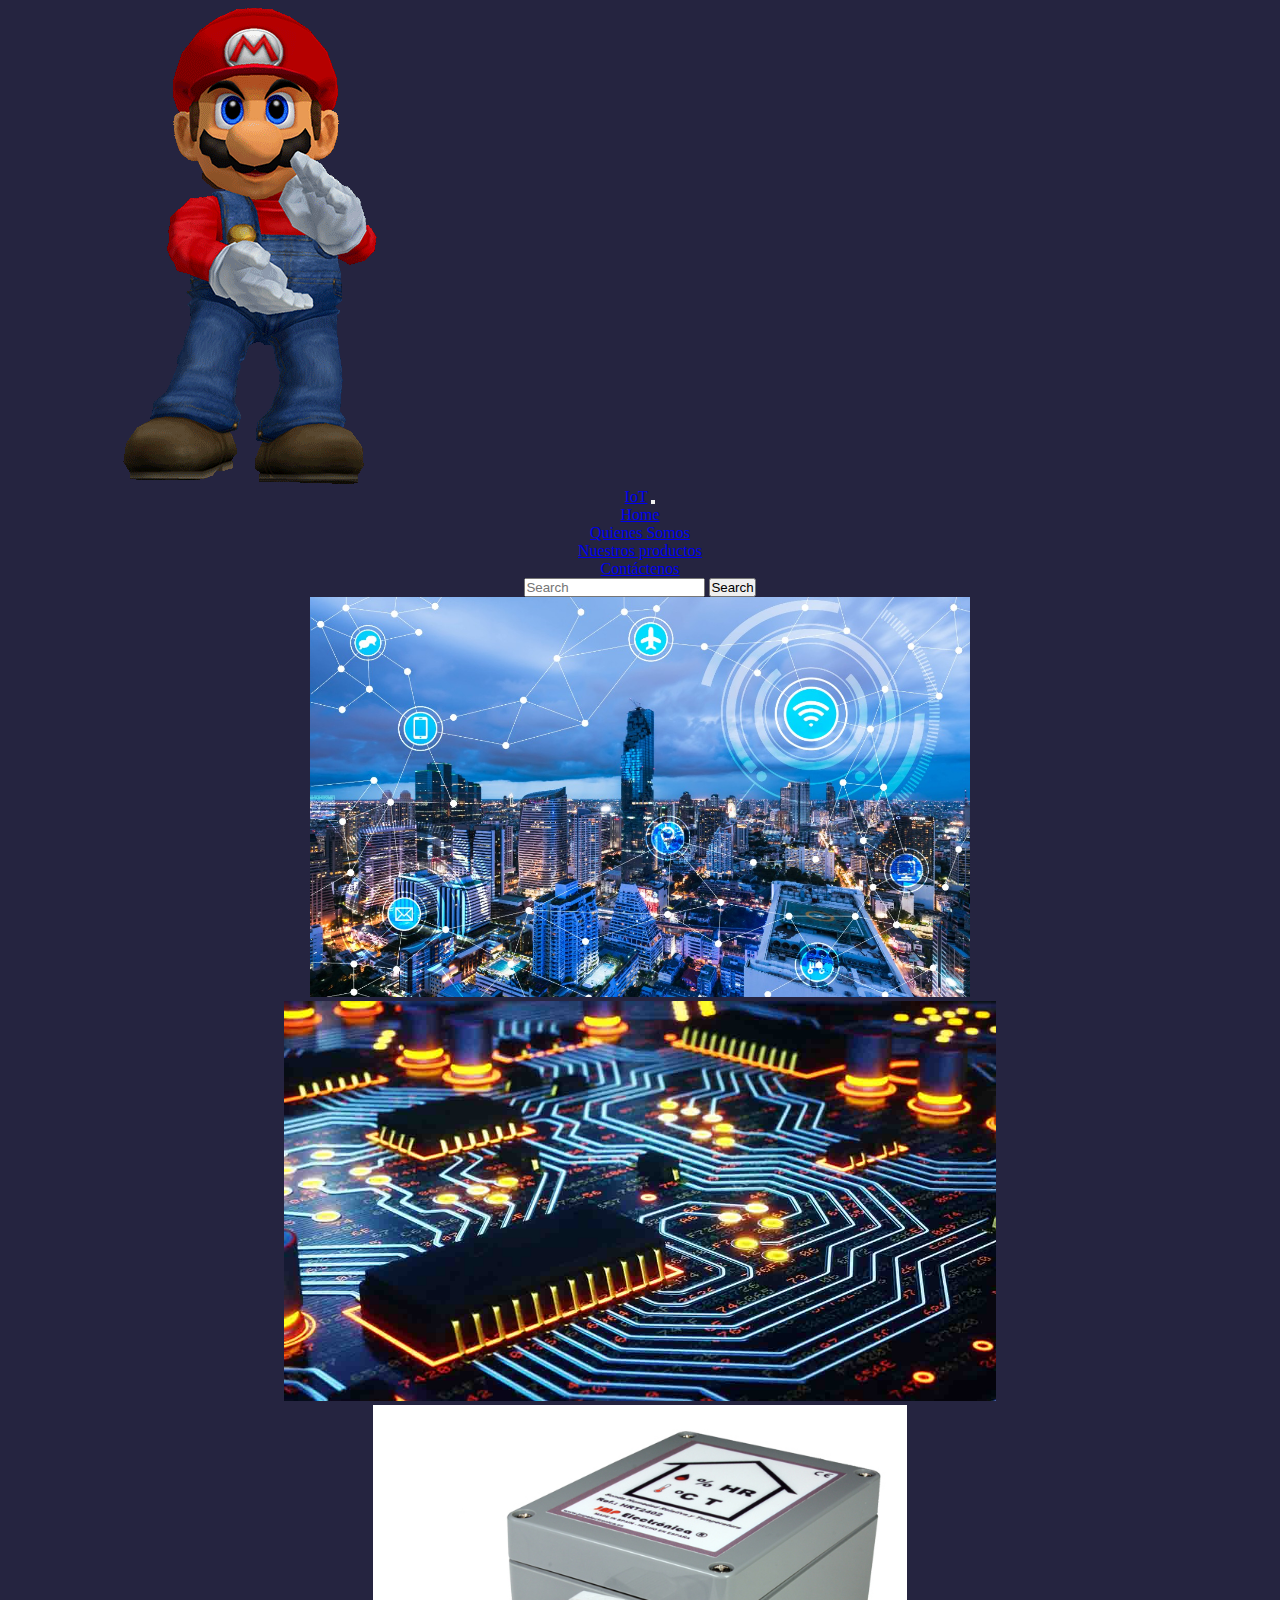
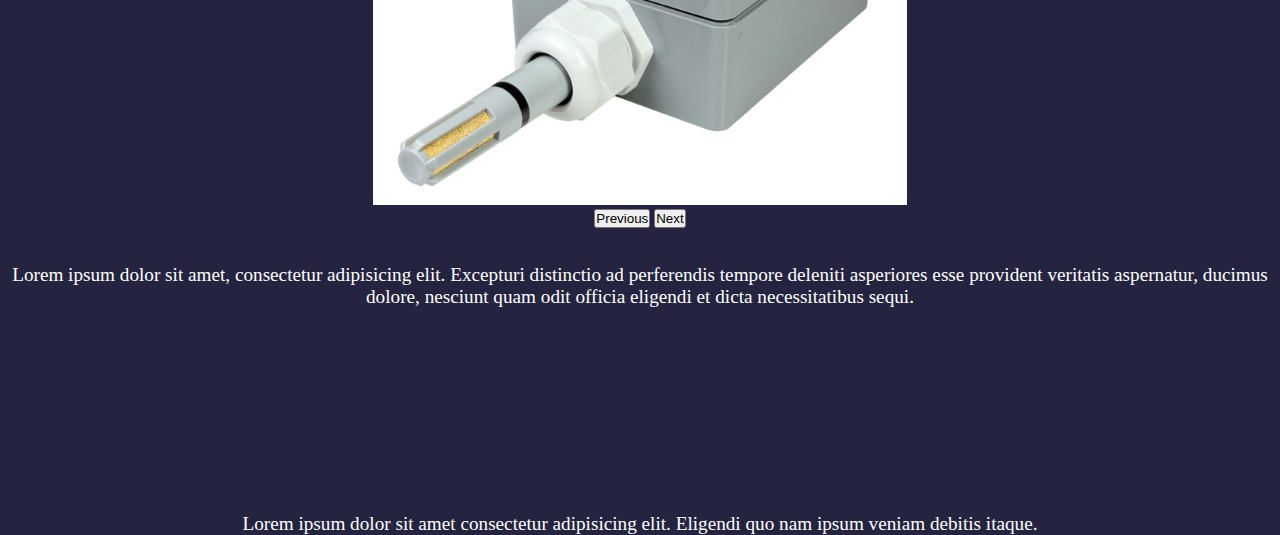
<file: index.html>
<!DOCTYPE html>
<html lang="en">
<head>
    <meta charset="UTF-8">
    <meta http-equiv="X-UA-Compatible" content="IE=edge">
    <meta name="viewport" content="width=device-width, initial-scale=1.0">
    <title>Inicio</title>
    <link href="https://cdn.jsdelivr.net/npm/bootstrap@5.1.1/dist/css/bootstrap.min.css" rel="stylesheet" integrity="sha384-F3w7mX95PdgyTmZZMECAngseQB83DfGTowi0iMjiWaeVhAn4FJkqJByhZMI3AhiU" crossorigin="anonymous">
    <link rel="stylesheet" href="index.css">
    <link rel="shortcut icon" href="logo.jpg" type="image/jpg">

   
    <script src="https://code.jquery.com/jquery-3.5.1.min.js"></script>
    <script>
      $(document).ready(function(){
        $("#myModal").modal('show');
      });
    </script>
    
</head>
<body>


  <div id="myModal"class="modal fade">
    <div class="modal-dialog">
        <div class="modal-content trans">
            
            <div class="modal-body trans">
				
                <form>
                    <div class="form-group diseño">
                      <img src="mario.gif" alt="mario" id="mario">
                    </div>
                    <!-- <div class="form-group">
                        <input type="email" class="form-control" placeholder="Email Address">
                    </div> -->
                    
                </form>
            </div>
        </div>
    </div>
</div>
    

  <nav class="navbar navbar-expand-lg navbar-dark bg-dark">
    <div class="container-fluid center">
      <a class="navbar-brand" href="#">IoT</a>
      <button class="navbar-toggler" type="button" data-bs-toggle="collapse" data-bs-target="#navbarSupportedContent" aria-controls="navbarSupportedContent" aria-expanded="false" aria-label="Toggle navigation">
        <span class="navbar-toggler-icon"></span>
      </button>
      <div class="collapse navbar-collapse" id="navbarSupportedContent">
        <ul class="navbar-nav me-auto mb-2 mb-lg-0">
          <li class="nav-item">
            <a class="nav-link active" aria-current="page" href="#">Home</a>
          </li>
          <li class="nav-item">
            <a class="nav-link" href="./grupo.html">Quienes Somos</a>
          </li>

          <li class="nav-item">
            <a class="nav-link" href="./grupo.html">Nuestros productos</a>
          </li>

          <li class="nav-item">
            <a class="nav-link" href="./contacto.html">Contáctenos</a>
          </li>
          <!-- <li class="nav-item dropdown">
            <a class="nav-link dropdown-toggle" href="#" id="navbarDropdown" role="button" data-bs-toggle="dropdown" aria-expanded="false">
              Dropdown
            </a>
            <ul class="dropdown-menu" aria-labelledby="navbarDropdown">
              <li><a class="dropdown-item" href="#">Action</a></li>
              <li><a class="dropdown-item" href="#">Another action</a></li>
              <li><hr class="dropdown-divider"></li>
              <li><a class="dropdown-item" href="#">Something else here</a></li>
            </ul>
          </li>
          <li class="nav-item">
            <a class="nav-link disabled">Disabled</a>
          </li> -->
        </ul>
        <form class="d-flex">
          <input class="form-control me-2" type="search" placeholder="Search" aria-label="Search">
          <button class="btn btn-outline-success" type="submit">Search</button>
        </form>
      </div>
    </div>
</nav>


<div class="container">
  <div id="carouselExampleControls" class="carousel slide" data-bs-ride="carousel">
    <div class="carousel-inner">
      <div class="carousel-item active">
        <img src="1.jpeg" class="d-block w-100" alt="...">
      </div>
      <div class="carousel-item">
        <img src="2.jpg" class="d-block w-100" alt="...">
      </div>
      <div class="carousel-item">
        <img src="3.jpg" class="d-block w-100" alt="...">
      </div>
    </div>
    <button class="carousel-control-prev" type="button" data-bs-target="#carouselExampleControls" data-bs-slide="prev">
      <span class="carousel-control-prev-icon" aria-hidden="true"></span>
      <span class="visually-hidden">Previous</span>
    </button>
    <button class="carousel-control-next" type="button" data-bs-target="#carouselExampleControls" data-bs-slide="next">
      <span class="carousel-control-next-icon" aria-hidden="true"></span>
      <span class="visually-hidden">Next</span>
    </button>
  </div>
  <br>
  <br>
  

  <div class="row">

  <div class="col-md-4 font">

Lorem ipsum dolor sit amet, consectetur adipisicing elit. Excepturi distinctio ad perferendis tempore deleniti asperiores esse provident veritatis aspernatur, ducimus dolore, nesciunt quam odit officia eligendi et dicta necessitatibus sequi.

  </div>

  <div class="col-md-4 font"><iframe src="https://www.google.com/maps/embed?pb=!1m18!1m12!1m3!1d3966.6419859207117!2d-75.58169148600058!3d6.178654328792044!2m3!1f0!2f0!3f0!3m2!1i1024!2i768!4f13.1!3m3!1m2!1s0x8e4682597a2acb2b%3A0xcd09cd359f0cdd4e!2sEIA%20University%2C%20Headquarters%20Z%C3%BA%C3%B1iga!5e0!3m2!1sen!2sco!4v1631758531438!5m2!1sen!2sco" height="200" style="border:0;" allowfullscreen="" loading="lazy"></iframe>
  </div>

  <div class="col-md-4 font">Lorem ipsum dolor sit amet consectetur adipisicing elit. Eligendi quo nam ipsum veniam debitis itaque.</div>

</div>

    </div>



<script src="https://cdn.jsdelivr.net/npm/bootstrap@5.1.1/dist/js/bootstrap.bundle.min.js" integrity="sha384-/bQdsTh/da6pkI1MST/rWKFNjaCP5gBSY4sEBT38Q/9RBh9AH40zEOg7Hlq2THRZ" crossorigin="anonymous"></script>
    
</body>
</html>
</file>
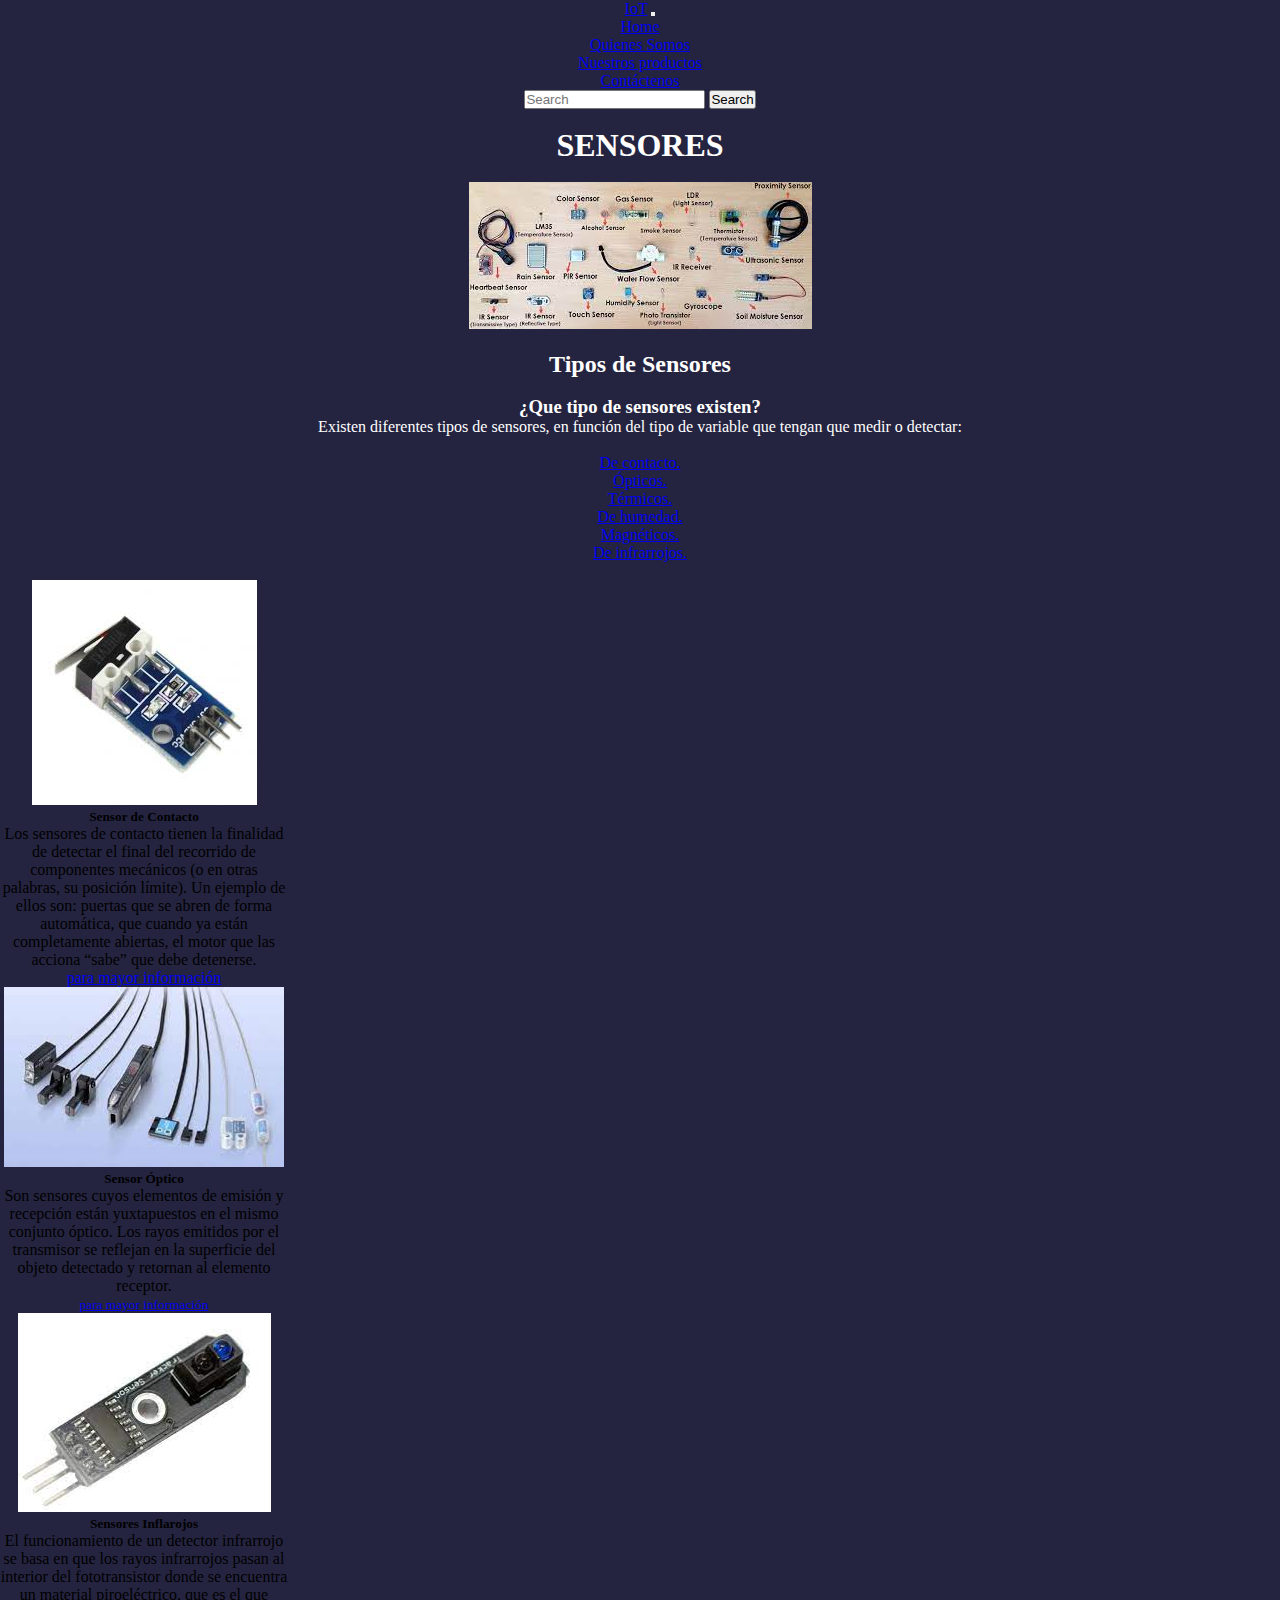
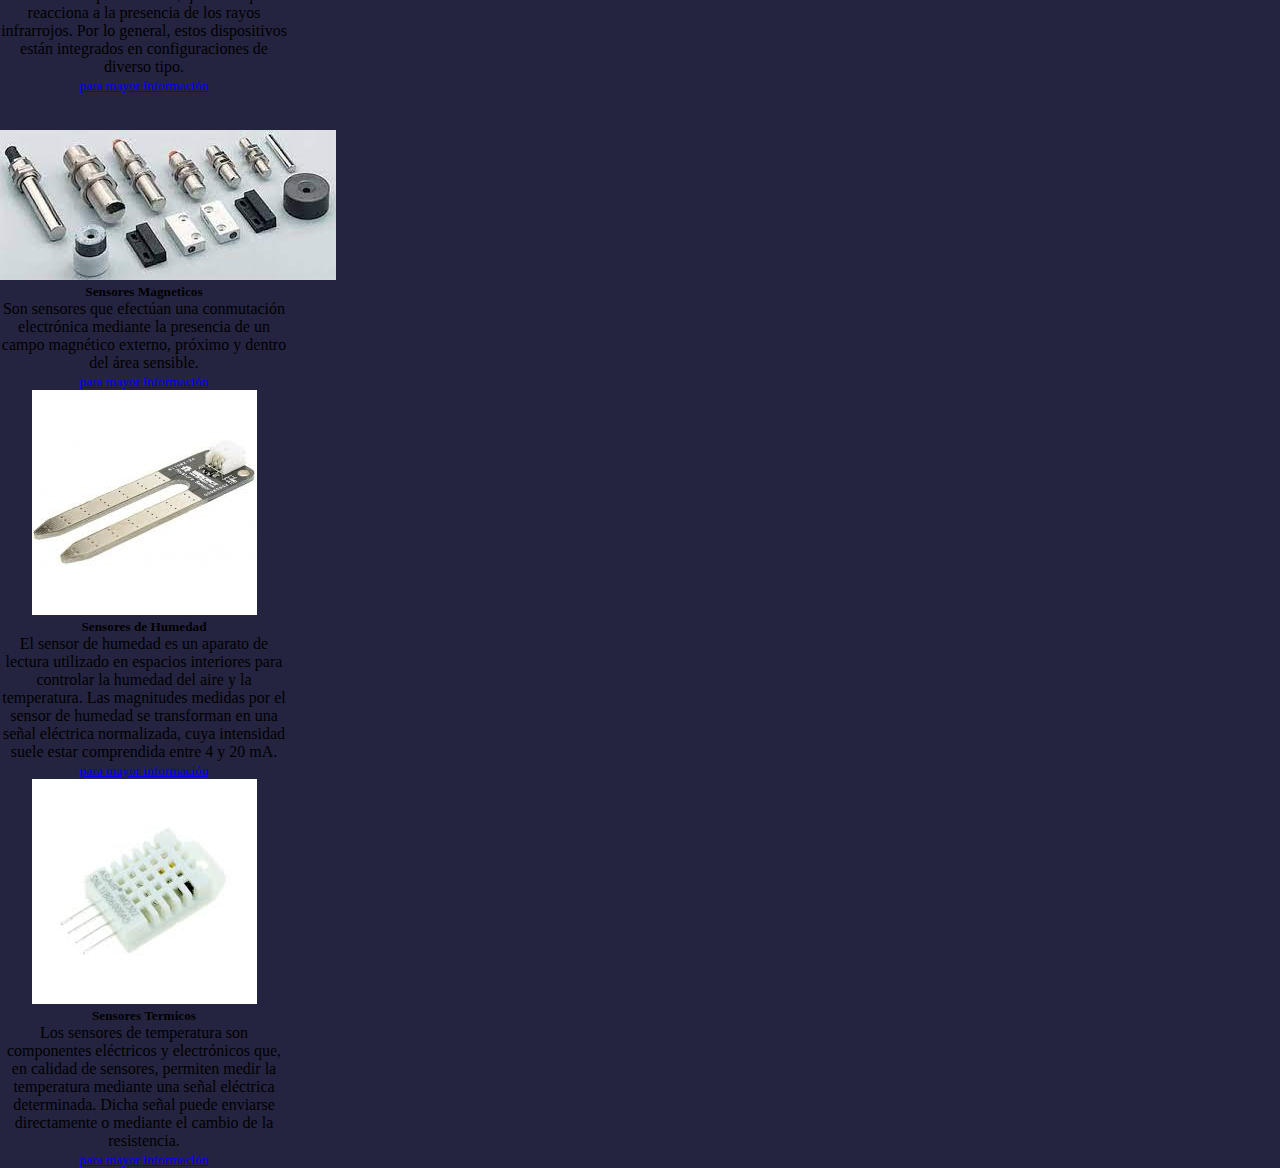
<file: productos.html>
<!DOCTYPE html>
<html lang="es">
<head>
    <meta charset="UTF-8">
    <meta http-equiv="X-UA-Compatible" content="IE=edge">
    <meta name="viewport" content="width=device-width, initial-scale=1.0">
    <title>Producto</title>
    <link href="https://cdn.jsdelivr.net/npm/bootstrap@5.1.1/dist/css/bootstrap.min.css" rel="stylesheet" integrity="sha384-F3w7mX95PdgyTmZZMECAngseQB83DfGTowi0iMjiWaeVhAn4FJkqJByhZMI3AhiU" crossorigin="anonymous">
    <link rel="stylesheet" href="pruducto.css">
    <link rel="shortcut icon" href="logo.jpg" type="image/jpg">
</head>
<body>
    <nav class="navbar navbar-expand-lg navbar-dark bg-dark">
        <div class="container-fluid center">
          <a class="navbar-brand" href="#">IoT</a>
          <button class="navbar-toggler" type="button" data-bs-toggle="collapse" data-bs-target="#navbarSupportedContent" aria-controls="navbarSupportedContent" aria-expanded="false" aria-label="Toggle navigation">
            <span class="navbar-toggler-icon"></span>
          </button>
          <div class="collapse navbar-collapse" id="navbarSupportedContent">
            <ul class="navbar-nav me-auto mb-2 mb-lg-0">
              <li class="nav-item">
                <a class="nav-link active" aria-current="page" href="index.html">Home</a>
              </li>
              <li class="nav-item">
                <a class="nav-link" href="./grupo.html">Quienes Somos</a>
              </li>
    
              <li class="nav-item">
                <a class="nav-link" href="productos.html">Nuestros productos</a>
              </li>
    
              <li class="nav-item">
                <a class="nav-link" href="./contacto.html">Contáctenos</a>
              </li>
              
            </ul>
            <form class="d-flex">
              <input class="form-control me-2" type="search" placeholder="Search" aria-label="Search">
              <button class="btn btn-outline-success" type="submit">Search</button>
            </form>
          </div>
        </div>
    </nav>
        
    <figure>
        <br>
        <h1>SENSORES</h1>
        <br>
        <a href="#link1"><img src="tipos de sensores.jpg" alt="tipos de sensores"></a>
        <br>
            
    </figure>
    <br>
    <h2 id="link1">Tipos de Sensores</h2>
    <br>
    <h3>¿Que tipo de sensores existen?</h3>
    <p>Existen diferentes tipos de sensores, en función del tipo de variable que tengan que medir o detectar:</p>
        <br>
       <a href="#linkc"><ul>De contacto.</ul></a>
        
       <a href="#linko"><ul>Ópticos.</ul></a>
        
       <a href="#linkt"><ul>Térmicos.</ul></a> 
        
       <a href="#linkh"><ul>De humedad.</ul></a> 
        
       <a href="#linkm"><ul>Magnéticos.</ul></a> 
        
       <a href="#linki"><ul>De infrarrojos.</ul></a> 
    <br>
    <section class="container">
        <div class="row">
            <div class="card-group">
                <div class="col-4">
                    <div class="card h-100"  style="width: 18rem;" id="linkc">
                        <img src="contacto.jpg" class="card-img-top" alt="sensor de contacto">
                        <div class="card-body">
                            <h5 class="card-title">Sensor de Contacto</h5>
                            <p class="card-text">Los sensores de contacto tienen la finalidad de detectar el final del recorrido de componentes mecánicos (o en otras palabras, su posición límite). Un ejemplo de ellos son: puertas que se abren de forma automática, que cuando ya están completamente abiertas, el motor que las acciona “sabe” que debe detenerse.</p>
                        </div>
                        <div class="card-footer">
                            <small class="text-muted"></small><a href="http://www.alcabot.com/alcabot/seminario2006/Trabajos/OlgaOlmedaOter.pdf" class="btn btn-primary">para mayor información</a></small>
                        </div>
                    </div>
                </div>
            
        
                <div class="col-4">
                    <div class="card h-100" style="width: 18rem;" id="linko">
                        <img src="optico.jpg" class="card-img-top" alt="sensor optico">
                        <div class="card-body">
                            <h5 class="card-title">Sensor Óptico</h5>
                            <p class="card-text">Son sensores cuyos elementos de emisión y recepción están yuxtapuestos en el mismo conjunto óptico. Los rayos emitidos por el transmisor se reflejan en la superficie del objeto detectado y retornan al elemento receptor.</p>
                        </div>
                        <div class="card-footer">
                        <small class="text-muted"> <a href="https://repositorio.unican.es/xmlui/bitstream/handle/10902/2532/Sensor%20%C3%B3ptico.pdf?sequence=1" class="btn btn-primary">para mayor información</a></small>
                        </div>
                    </div>        
                </div>
        
        
                <div class="col-4">
                    <div class="card h-100" style="width: 18rem;" id="linki">
                        <img src="inflarrojo.jpg" class="card-img-top" alt="Sensores inflarojos">
                        <div class="card-body">
                            <h5 class="card-title">Sensores Inflarojos</h5>
                            <p class="card-text">El funcionamiento de un detector infrarrojo se basa en que los rayos infrarrojos pasan al interior del fototransistor donde se encuentra un material piroeléctrico, que es el que reacciona a la presencia de los rayos infrarrojos. Por lo general, estos dispositivos están integrados en configuraciones de diverso tipo.</p>
                        </div>
                        <div class="card-footer">
                            <small class="text-muted"><a href="http://profesores.sanvalero.net/~arnadillo/Documentos/Apuntes/Radiofrecuencia/UD8.-%20ARDUINO/UD8_7_Sensores%20IR_ALUMNO.pdf" class="btn btn-primary">para mayor información</a></small>
                        </div>        
                    </div>
                </div>
        
            </div>
            <br>
            <br>

            <div class="card-group">    
                <div class="col-4"> 
                    <div class="card h-100"  style="width: 18rem;" id="linkm">
                        <img src="sensor_magnetico.jpg" class="card-img-top" alt="Sensores Magneticos">
                        <div class="card-body">
                          <h5 class="card-title">Sensores Magneticos</h5>
                          <p class="card-text">Son sensores que efectúan una conmutación electrónica mediante la presencia de un campo magnético externo, próximo y dentro del área sensible.</p>
                        </div> 
                        <div class="card-footer">
                            <small class="text-muted"><a href="https://www.uaeh.edu.mx/docencia/Tesis/icbi/licenciatura/documentos/Sensores%20magneticos.pdf" class="btn btn-primary">para mayor información</a></small>
                        </div>
                    </div>
                </div>    
                <div class="col-4"> 
                    <div class="card h-100"  style="width: 18rem;" id="linkh">
                        <img src="humedad.jpg" class="card-img-top" alt="Sensores de Humedad">
                        <div class="card-body">
                            <h5 class="card-title">Sensores de Humedad</h5>
                            <p class="card-text">El sensor de humedad es un aparato de lectura utilizado en espacios interiores para controlar la humedad del aire y la temperatura. Las magnitudes medidas por el sensor de humedad se transforman en una señal eléctrica normalizada, cuya intensidad suele estar comprendida entre 4 y 20 mA.</p>
                        </div>
                        <div>
                            <small class="text-muted"><a href="http://www.alcabot.com/alcabot/seminario2006/Trabajos/OlgaOlmedaOter.pdf" class="btn btn-primary">para mayor información</a></small>
                        </div>
                    </div>   
                </div>
                <div class="col-4">
                    <div class="card h-100"  style="width: 18rem;" id="linkt">
                        <img src="temperatura.jpg" class="card-img-top" alt="Sensores Termicos">
                        <div class="card-body">
                        <h5 class="card-title">Sensores Termicos</h5>
                        <p class="card-text">Los sensores de temperatura son componentes eléctricos y electrónicos que, en calidad de sensores, permiten medir la temperatura mediante una señal eléctrica determinada. Dicha señal puede enviarse directamente o mediante el cambio de la resistencia.</p>
                    </div>
                    <div class="card-footer">
                        <small class="text-muted">  <a href="https://www.redalyc.org/pdf/707/70732640010.pdf" class="btn btn-primary">para mayor información</a></small>
                    </div>
                </div>     
            </div>            
        </div>                
    </section>
    <script src="https://cdn.jsdelivr.net/npm/bootstrap@5.1.1/dist/js/bootstrap.bundle.min.js" integrity="sha384-/bQdsTh/da6pkI1MST/rWKFNjaCP5gBSY4sEBT38Q/9RBh9AH40zEOg7Hlq2THRZ" crossorigin="anonymous"></script>
</body>
</html>
</file>
<file: index.css>
*{
    padding: 0%;
    margin: 0;
    box-sizing: border-box;
}

body{

    background-color: #252440;
     
    text-align: center;
    align-items: center;
    position: relative;

}

.font{
    font-size :larger;
    color:white;
    
}

.carousel-item>img{
  

    max-height:400px ;
    text-align: center;
}
.center{
    text-align: center;
    align-items: center;
}

.diseño{
    text-align: left;
    align-items: center;
    /* background-color: transparent; */
}

.trans{
    
    background-color: transparent;
}
</file>
<file: pruducto.css>
* {
  padding: 0%;
  margin: 0;
  box-sizing: border-box;
}

body {
  background-color: #252440;

  text-align: center;
  align-items: center;
  position: relative;
  color: white;
}

.font {
  font-size: larger;
  color: white;
}

.carousel-item > img {
  max-height: 400px;
  text-align: center;
}
.center {
  text-align: center;
  align-items: center;
}

section {
  color: black;
}

.img {
  width: 350px;
  height: 330px;
}
</file>
